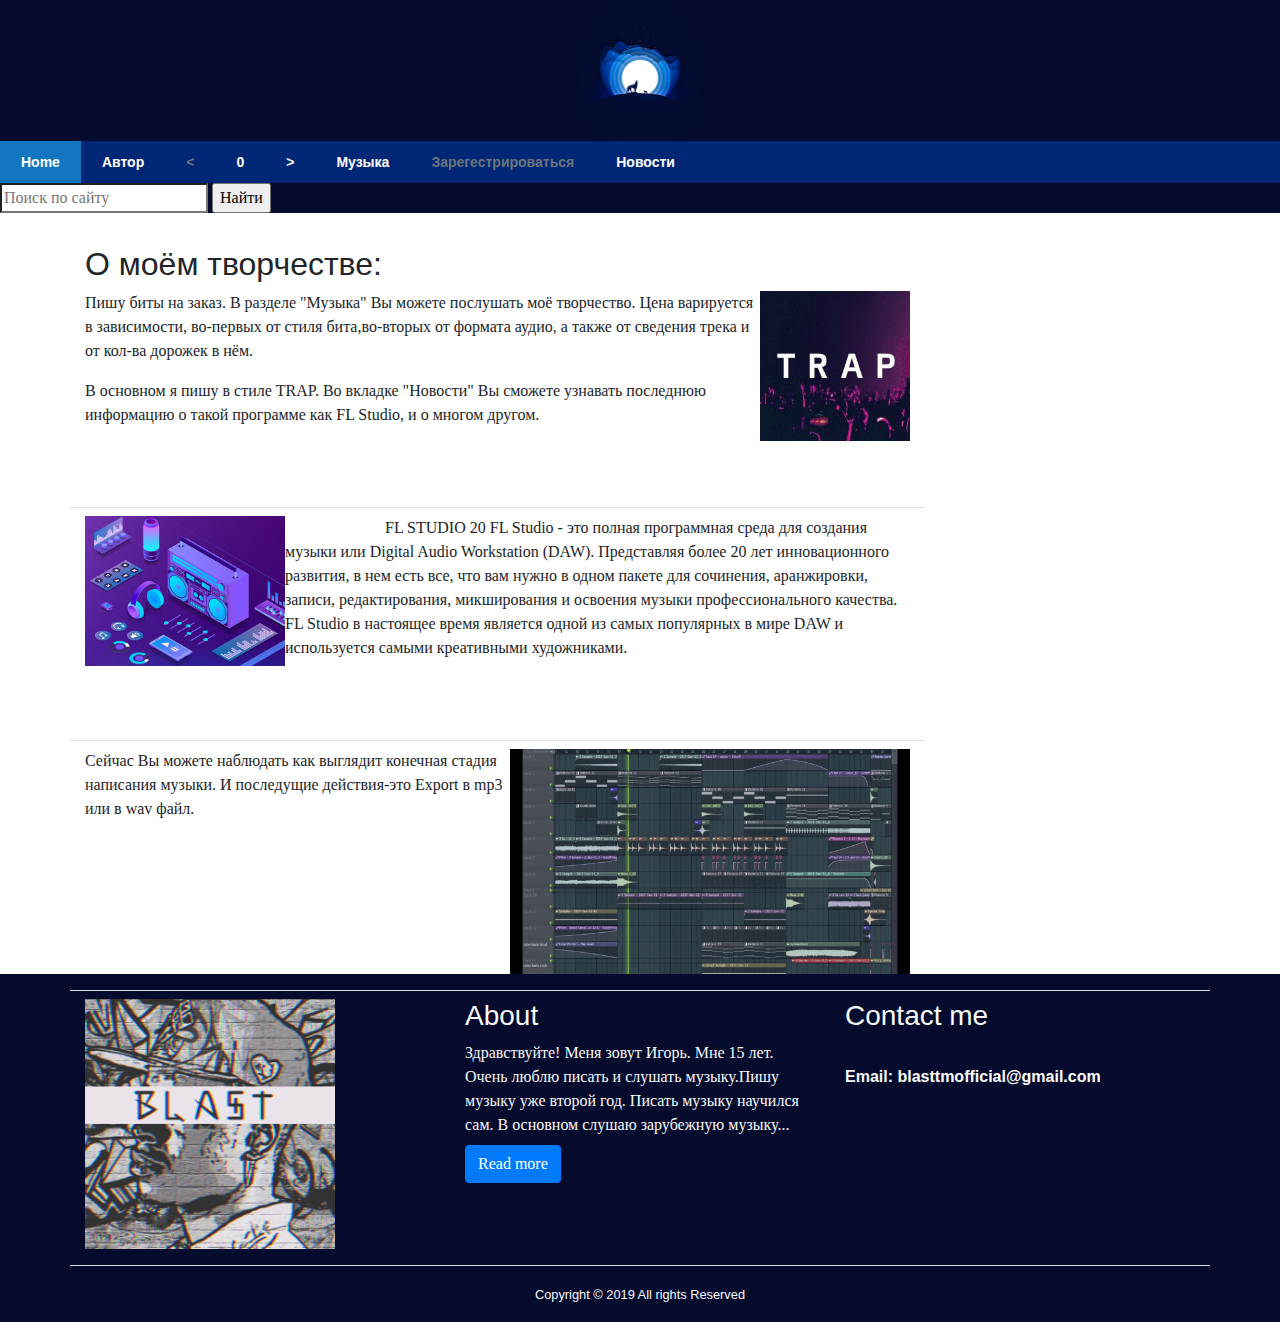
<file: index.html>
<!DOCTYPE html>
<html lang="en" dir="ltr">
  <head>
    <meta charset="utf-8">
    <link rel="stylesheet" href="./css/style.css">
    <link rel="stylesheet" href="https://stackpath.bootstrapcdn.com/bootstrap/4.3.1/css/bootstrap.min.css" integrity="sha384-ggOyR0iXCbMQv3Xipma34MD+dH/1fQ784/j6cY/iJTQUOhcWr7x9JvoRxT2MZw1T" crossorigin="anonymous">
    <link rel="icon" href="./img/favicon.ico">
    <title>Blast Beats</title>
  </head>
  <body>
    <header>
      <div class="shadow-sw rounded">
        <img class="d-block mx-auto" src="./img/wolf.jpg" alt="Logo" width="250">
      </div>

      <ul class="nav justify-content-left my-0">
      <li class="nav-item active">
        <a class="nav-link" href="#">Home</a>
      </li>
      <li class="nav-item">
        <a class="nav-link" href="./about.html">Автор</a>
      </li id=1>
      <li class="nav-item">
        <a class="nav-link disabled" href="#"><</a>
      </li>
      <li class="nav-item">
        <a class="nav-link" href="#">0</a>
      </li>
      <li class="nav-item">
        <a class="nav-link" href="./post1.html">></a>
      </li>
      <li class="nav-item">
        <a class="nav-link" href="./music.html">Музыка</a>
      </li>
      <li class="nav-item">
        <a class="nav-link disabled" href="#">Зарегестрироваться</a>
      </li>
      <li class="nav-item">
        <a class="nav-link" href="./news.html">Новости</a>
      </li>
    </ul>
    <p><input type="search" name="q" placeholder="Поиск по сайту">
   <input type="submit" value="Найти"></p>
    </header>
    <main class="pt-3">
      <div class="container">
       <div class="row">
         <div class="col-md-9">
           <b><h2>О моём творчестве:</h2></b>
           <img src="./img/trap.jpg" alt="Logo" class="img-fluid float-right" width="150">
           <p>Пишу биты на заказ. В разделе "Музыка" Вы можете послушать моё творчество.
             Цена варируется в зависимости, во-первых от стиля бита,во-вторых от
             формата аудио, а также от сведения трека и от кол-ва дорожек в нём.
           <p>В основном я пишу в стиле TRAP. Во вкладке "Новости" Вы сможете
             узнавать последнюю информацию о такой программе как FL Studio, и
             о многом другом.
           </p>
          <div class="row py-1 justify-content border-top">
          </div>
           <img src="./img/music.jpg" alt="Logo" class="img-fluid float-left" width="200">
           <p2>FL STUDIO 20
             FL Studio - это полная программная среда для создания музыки или
             Digital Audio Workstation (DAW). Представляя более 20 лет
             инновационного развития, в нем есть все, что вам нужно в одном
             пакете для сочинения, аранжировки, записи, редактирования,
             микширования и освоения музыки профессионального качества.
           <p1>
              FL Studio в настоящее время является одной
              из самых популярных в мире DAW и используется самыми
              креативными художниками.
           </p2>
           <div class="row py-1 justify-content border-top">
           </div>
            <img src="./img/trapfl.jpg" alt="Logo" class="img-fluid float-right" width="400">
            <p>Сейчас Вы можете наблюдать как выглядит конечная стадия
              написания музыки. И последущие действия-это Export в mp3 или
              в wav файл.
            </p>
         </div>
       </div>
      </div>
    </main>
    <footer>
      <div class="container">
        <div class="row py-3 text-light">
          <div class="col-md-4">
            <div class="row py-1 justify-content border-top my-0">
            </div>
            <img src="./img/Blast.jpg"
            alt="Logo"
            width="250px">
          </div>
          <div class="col-md-4">
            <div class="row py-1 justify-content border-top my-0">
            </div>
            <h3>About</h3>
            <p>
              Здравствуйте! Меня зовут Игорь. Мне 15 лет. Очень люблю писать
              и слушать музыку.Пишу музыку уже второй год. Писать музыку
              научился сам. В основном слушаю зарубежную музыку...
              <a href="./about.html" class="btn btn-primary my-2">Read more</a>
            </p>
          </div>
          <div class="col-md-4">
            <div class="row py-1 justify-content border-top my-0">
            </div>
            <h3>Contact me</h3>
               <br>
               <strong>Email:
                 <a href="#" class="text-white">blasttmofficial@gmail.com</a>
              </strong>
          </div>
        </div>
        <div class="row py-3 d-flex justify-content-center border-top my-0">
          <div class="text-light">
          <small>
            Copyright &copy; 2019 All rights Reserved
          </small>
         </div>
        </div>
      </div>
    </footer>
  </body>
</html>
</file>
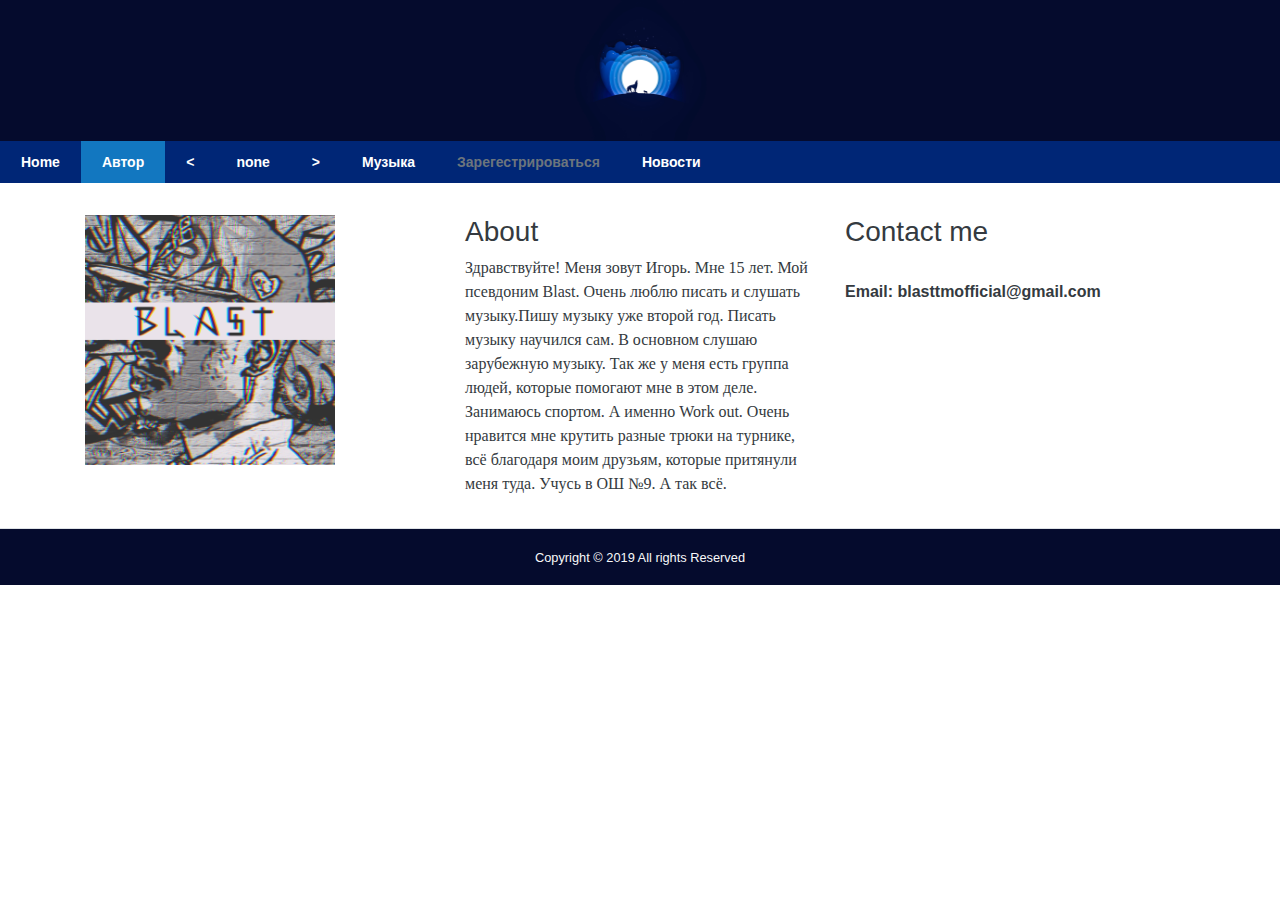
<file: about.html>
<!DOCTYPE html>
<html lang="en" dir="ltr">
  <head>
    <meta charset="utf-8">
    <link rel="stylesheet" href="./css/style.css">
    <link rel="stylesheet" href="https://stackpath.bootstrapcdn.com/bootstrap/4.3.1/css/bootstrap.min.css" integrity="sha384-ggOyR0iXCbMQv3Xipma34MD+dH/1fQ784/j6cY/iJTQUOhcWr7x9JvoRxT2MZw1T" crossorigin="anonymous">
    <link rel="icon" href="./img/favicon.ico">
    <title>Blast Beats</title>
  </head>
  <body>
    <header>
      <div class="shadow-sw rounded">
        <img class="d-block mx-auto" src="./img/wolf.jpg" alt="Logo" width="250">
      </div>

      <ul class="nav justify-content-left my-0">
      <li class="nav-item">
        <a class="nav-link" href="./index.html">Home</a>
      </li>
      <li class="nav-item active">
        <a class="nav-link" href="#">Автор</a>
      </li id=1>
      <li class="nav-item">
        <a class="nav-link" href="./index.html"><</a>
      </li>
      <li class="nav-item">
        <a class="nav-link" href="#">none</a>
      </li>
      <li class="nav-item">
        <a class="nav-link" href="./post1.html">></a>
      </li>
      <li class="nav-item">
        <a class="nav-link" href="./music.html">Музыка</a>
      </li>
      <li class="nav-item">
        <a class="nav-link disabled" href="#">Зарегестрироваться</a>
      </li>
      <li class="nav-item">
        <a class="nav-link" href="./news.html">Новости</a>
      </li>
    </ul>
    </header>
    <main class="pt-3">
      <div class="container">
        <div class="row py-3 text-dark">
          <div class="col-md-4">
            <img src="./img/Blast.jpg"
            alt="Logo"
            width="250px">
          </div>
          <div class="col-md-4">
            <h3>About</h3>
            <p>
              Здравствуйте! Меня зовут Игорь. Мне 15 лет. Мой псевдоним Blast.
              Очень люблю писать и слушать музыку.Пишу музыку уже второй
              год. Писать музыку научился сам. В основном слушаю зарубежную
              музыку. Так же у меня есть группа людей, которые помогают мне в
              этом деле. Занимаюсь спортом. А именно Work out. Очень
              нравится мне крутить разные трюки на турнике, всё благодаря
              моим друзьям, которые притянули меня туда. Учусь в ОШ №9. А так всё.
            </p>
          </div>
          <div class="col-md-4">
            <h3>Contact me</h3>
               <br>
               <strong>Email:
                 <a href="#" class="text-dark">blasttmofficial@gmail.com</a>
              </strong>
          </div>
        </div>
    </main>
    <footer>
        <div class="row py-3 d-flex justify-content-center border-top my-0">
          <div class="text-light">
          <small>
            Copyright &copy; 2019 All rights Reserved
          </small>
         </div>
        </div>
    </footer>
  </body>
</html>
</file>
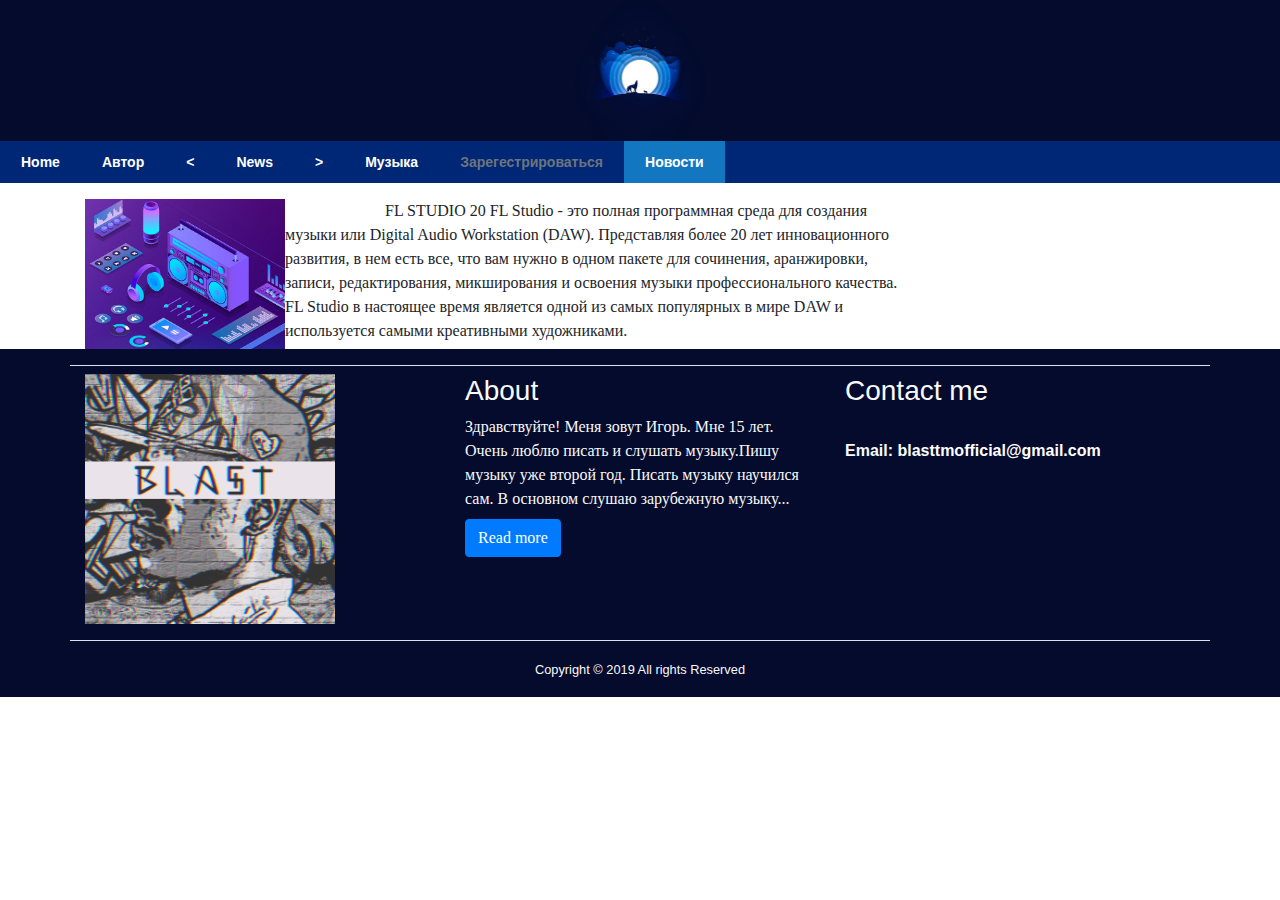
<file: news.html>
<!DOCTYPE html>
<html lang="en" dir="ltr">
  <head>
    <meta charset="utf-8">
    <link rel="stylesheet" href="./css/style.css">
    <link rel="stylesheet" href="https://stackpath.bootstrapcdn.com/bootstrap/4.3.1/css/bootstrap.min.css" integrity="sha384-ggOyR0iXCbMQv3Xipma34MD+dH/1fQ784/j6cY/iJTQUOhcWr7x9JvoRxT2MZw1T" crossorigin="anonymous">
    <link rel="icon" href="./img/favicon.ico">
    <title>Blast Beats</title>
  </head>
  <body>
    <header>
      <div class="shadow-sw rounded">
        <img class="d-block mx-auto" src="./img/wolf.jpg" alt="Logo" width="250">
      </div>

      <ul class="nav justify-content-left my-0">
      <li class="nav-item">
        <a class="nav-link" href="./index.html">Home</a>
      </li>
      <li class="nav-item">
        <a class="nav-link" href="./about.html">Автор</a>
      </li id=1>
      <li class="nav-item">
        <a class="nav-link" href="./index.html"><</a>
      </li>
      <li class="nav-item">
        <a class="nav-link" href="#">News</a>
      </li>
      <li class="nav-item">
        <a class="nav-link" href="./post1.html">></a>
      </li>
      <li class="nav-item">
        <a class="nav-link" href="./music.html">Музыка</a>
      </li>
      <li class="nav-item">
        <a class="nav-link disabled" href="#">Зарегестрироваться</a>
      </li>
      <li class="nav-item active">
        <a class="nav-link" href="#">Новости</a>
      </li>
    </ul>
    </header>
    <main class="pt-3">
      <div class="container">
       <div class="row">
         <div class="col-md-9">
           <img src="./img/music.jpg" alt="Logo" class="img-fluid float-left" width="200">
           <p2>FL STUDIO 20
             FL Studio - это полная программная среда для создания музыки или
             Digital Audio Workstation (DAW). Представляя более 20 лет
             инновационного развития, в нем есть все, что вам нужно в одном
             пакете для сочинения, аранжировки, записи, редактирования,
             микширования и освоения музыки профессионального качества.
           <p1>
              FL Studio в настоящее время является одной
              из самых популярных в мире DAW и используется самыми
              креативными художниками.
           </p2>
         </div>
       </div>
      </div>
    </main>
    <footer>
      <div class="container">
        <div class="row py-3 text-light">
          <div class="col-md-4">
            <div class="row py-1 justify-content border-top my-0">
            </div>
            <img src="./img/Blast.jpg"
            alt="Logo"
            width="250px">
          </div>
          <div class="col-md-4">
            <div class="row py-1 justify-content border-top my-0">
            </div>
            <h3>About</h3>
            <p>
              Здравствуйте! Меня зовут Игорь. Мне 15 лет. Очень люблю писать
              и слушать музыку.Пишу музыку уже второй год. Писать музыку
              научился сам. В основном слушаю зарубежную музыку...
              <a href="./about.html" class="btn btn-primary my-2">Read more</a>
            </p>
          </div>
          <div class="col-md-4">
            <div class="row py-1 justify-content border-top my-0">
            </div>
            <h3>Contact me</h3>
               <br>
               <strong>Email:
                 <a href="#" class="text-white">blasttmofficial@gmail.com</a>
              </strong>
          </div>
        </div>
        <div class="row py-3 d-flex justify-content-center border-top my-0">
          <div class="text-light">
          <small>
            Copyright &copy; 2019 All rights Reserved
          </small>
         </div>
        </div>
      </div>
    </footer>
  </body>
</html>
</file>
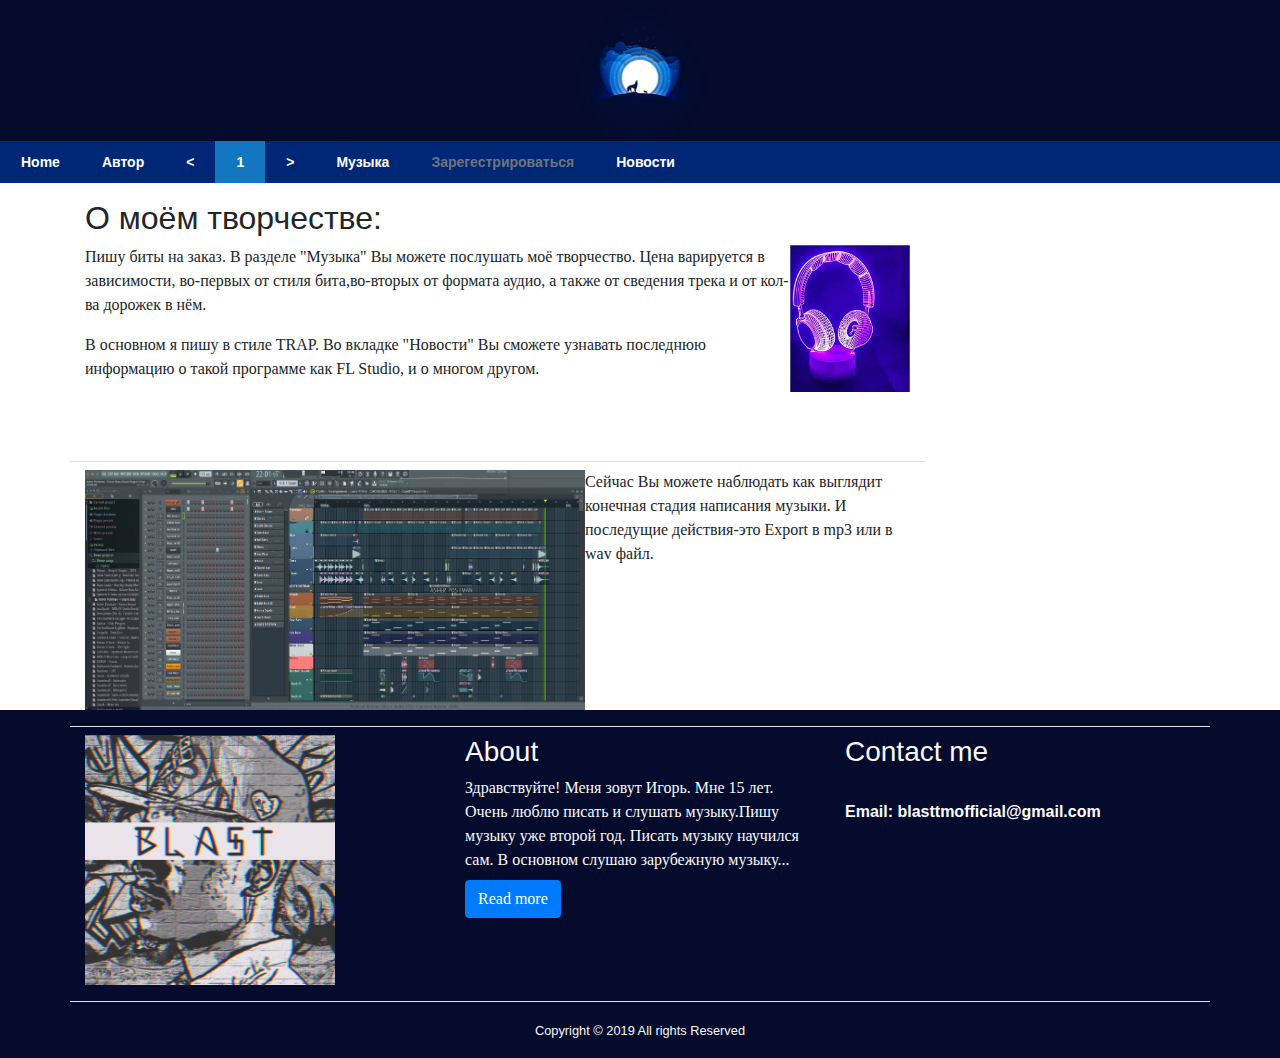
<file: post1.html>
<!DOCTYPE html>
<html lang="en" dir="ltr">
  <head>
    <meta charset="utf-8">
    <link rel="stylesheet" href="./css/style.css">
    <link rel="stylesheet" href="https://stackpath.bootstrapcdn.com/bootstrap/4.3.1/css/bootstrap.min.css" integrity="sha384-ggOyR0iXCbMQv3Xipma34MD+dH/1fQ784/j6cY/iJTQUOhcWr7x9JvoRxT2MZw1T" crossorigin="anonymous">
    <link rel="icon" href="./img/favicon.ico">
    <title>Blast Beats</title>
  </head>
  <body>
    <header>
      <div class="shadow-sw rounded">
        <img class="d-block mx-auto" src="./img/wolf.jpg" alt="Logo" width="250">
      </div>

      <ul class="nav justify-content-left my-0">
      <li class="nav-item">
        <a class="nav-link" href="./index.html">Home</a>
      </li>
      <li class="nav-item">
        <a class="nav-link" href="./about.html">Автор</a>
      </li id=1>
      <li class="nav-item">
        <a class="nav-link" href="./index.html"><</a>
      </li>
      <li class="nav-item active">
        <a class="nav-link" href="#">1</a>
      </li>
      <li class="nav-item">
        <a class="nav-link" href="./post2.html">></a>
      </li>
      <li class="nav-item">
        <a class="nav-link" href="./music.html">Музыка</a>
      </li>
      <li class="nav-item">
        <a class="nav-link disabled" href="#">Зарегестрироваться</a>
      </li>
      <li class="nav-item">
        <a class="nav-link" href="./news.html">Новости</a>
      </li>
    </ul>
    </header>
    <main class="pt-3">
      <div class="container">
       <div class="row">
         <div class="col-md-9">
           <b><h2>О моём творчестве:</h2></b>
           <img src="./img/beats.jpg" alt="Logo" class="img-fluid float-right" width="120">
           <p>Пишу биты на заказ. В разделе "Музыка" Вы можете послушать моё творчество.
             Цена варируется в зависимости, во-первых от стиля бита,во-вторых от
             формата аудио, а также от сведения трека и от кол-ва дорожек в нём.
           <p>В основном я пишу в стиле TRAP. Во вкладке "Новости" Вы сможете
             узнавать последнюю информацию о такой программе как FL Studio, и
             о многом другом.
           </p>
           <div class="row py-1 justify-content border-top">
           </div>
            <img src="./img/fl.png" alt="Logo" class="img-fluid float-left" width="500">
            <p>Сейчас Вы можете наблюдать как выглядит конечная стадия
              написания музыки. И последущие действия-это Export в mp3 или
              в wav файл.
            </p>
         </div>
       </div>
      </div>
    </main>
    <footer>
      <div class="container">
        <div class="row py-3 text-light">
          <div class="col-md-4">
            <div class="row py-1 justify-content border-top my-0">
            </div>
            <img src="./img/Blast.jpg"
            alt="Logo"
            width="250px">
          </div>
          <div class="col-md-4">
            <div class="row py-1 justify-content border-top my-0">
            </div>
            <h3>About</h3>
            <p>
              Здравствуйте! Меня зовут Игорь. Мне 15 лет. Очень люблю писать
              и слушать музыку.Пишу музыку уже второй год. Писать музыку
              научился сам. В основном слушаю зарубежную музыку...
              <a href="./about.html" class="btn btn-primary my-2">Read more</a>
            </p>
          </div>
          <div class="col-md-4">
            <div class="row py-1 justify-content border-top my-0">
            </div>
            <h3>Contact me</h3>
               <br>
               <strong>Email:
                 <a href="#" class="text-white">blasttmofficial@gmail.com</a>
              </strong>
          </div>
        </div>
        <div class="row py-3 d-flex justify-content-center border-top my-0">
          <div class="text-light">
          <small>
            Copyright &copy; 2019 All rights Reserved
          </small>
         </div>
        </div>
      </div>
    </footer>
  </body>
</html>
</file>
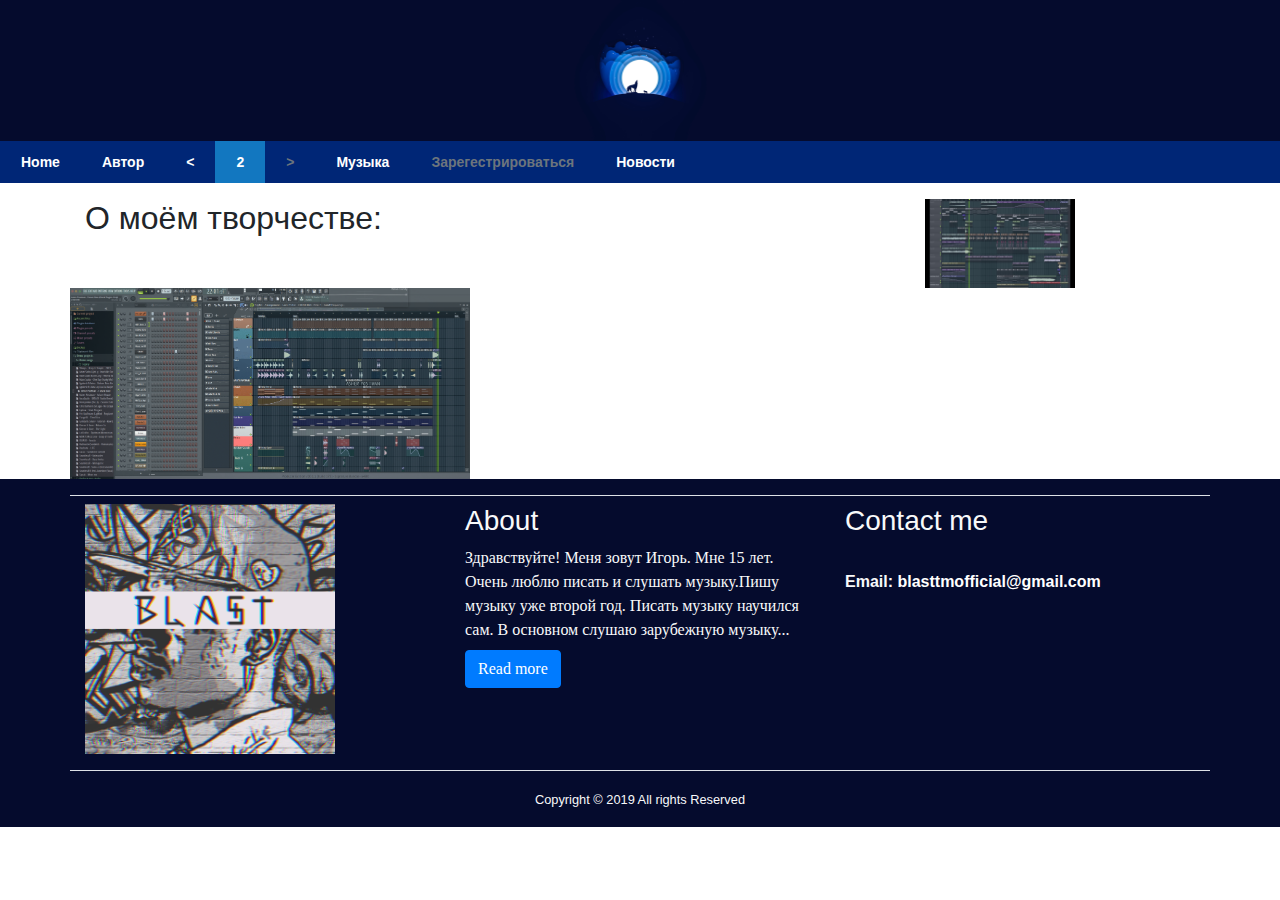
<file: post2.html>
<!DOCTYPE html>
<html lang="en" dir="ltr">
  <head>
    <meta charset="utf-8">
    <link rel="stylesheet" href="./css/style.css">
    <link rel="stylesheet" href="https://stackpath.bootstrapcdn.com/bootstrap/4.3.1/css/bootstrap.min.css" integrity="sha384-ggOyR0iXCbMQv3Xipma34MD+dH/1fQ784/j6cY/iJTQUOhcWr7x9JvoRxT2MZw1T" crossorigin="anonymous">
    <link rel="icon" href="./img/favicon.ico">
    <title>Blast Beats</title>
  </head>
  <body>
    <header>
      <div class="shadow-sw rounded">
        <img class="d-block mx-auto" src="./img/wolf.jpg" alt="Logo" width="250">
      </div>

      <ul class="nav justify-content-left my-0">
      <li class="nav-item">
        <a class="nav-link" href="./index.html">Home</a>
      </li>
      <li class="nav-item">
        <a class="nav-link" href="./about.html">Автор</a>
      </li id=1>
      <li class="nav-item">
        <a class="nav-link" href="./post1.html"><</a>
      </li>
      <li class="nav-item active">
        <a class="nav-link" href="#">2</a>
      </li>
      <li class="nav-item">
        <a class="nav-link disabled" href="#">></a>
      </li>
      <li class="nav-item">
        <a class="nav-link" href="./music.html">Музыка</a>
      </li>
      <li class="nav-item">
        <a class="nav-link disabled" href="#">Зарегестрироваться</a>
      </li>
      <li class="nav-item">
        <a class="nav-link" href="./news.html">Новости</a>
      </li>
    </ul>
    </header>
    <main class="pt-3">
      <div class="container">
       <div class="row">
         <div class="col-md-9">
           <b><h2>О моём творчестве:</h2></b>
          </div>
           <img src="./img/trapfl.jpg" alt="Logo" class="img-fluid float-right" width="150">
           <div class="row py-1 justify-content border-top">
           </div>
            <img src="./img/fl.png" alt="Logo" class="img-fluid float-left" width="400">
         </div>
       </div>
    </main>
    <footer>
      <div class="container">
        <div class="row py-3 text-light">
          <div class="col-md-4">
            <div class="row py-1 justify-content border-top my-0">
            </div>
            <img src="./img/Blast.jpg"
            alt="Logo"
            width="250px">
          </div>
          <div class="col-md-4">
            <div class="row py-1 justify-content border-top my-0">
            </div>
            <h3>About</h3>
            <p>
              Здравствуйте! Меня зовут Игорь. Мне 15 лет. Очень люблю писать
              и слушать музыку.Пишу музыку уже второй год. Писать музыку
              научился сам. В основном слушаю зарубежную музыку...
              <a href="./about.html" class="btn btn-primary my-2">Read more</a>
            </p>
          </div>
          <div class="col-md-4">
            <div class="row py-1 justify-content border-top my-0">
            </div>
            <h3>Contact me</h3>
               <br>
               <strong>Email:
                 <a href="#" class="text-white">blasttmofficial@gmail.com</a>
              </strong>
          </div>
        </div>
        <div class="row py-3 d-flex justify-content-center border-top my-0">
          <div class="text-light">
          <small>
            Copyright &copy; 2019 All rights Reserved
          </small>
         </div>
        </div>
      </div>
    </footer>
  </body>
</html>
</file>
<file: css/style.css>
header {
  background-color: #050b2d;
}
.nav-item:hover, .active {
  background: #1277c0;
}
.nav-item {
  padding: 5px;
}
.nav-link, .nav-link:hover {
  color: #FFFFFF;
  font: bold 14px sans-serif;
}
ul {
  background-color: #002676;
}
}
.py-auto, .border-top {
  margin-right: 1170px;
}
p, p2 {
  font: bold 20px;
  font-family: cursive;
}
footer {
  background-color:  #050b2d;
}
p2 {
  margin: 100px;
}
.border-top {
  margin-top: 80px;
}
</file>
